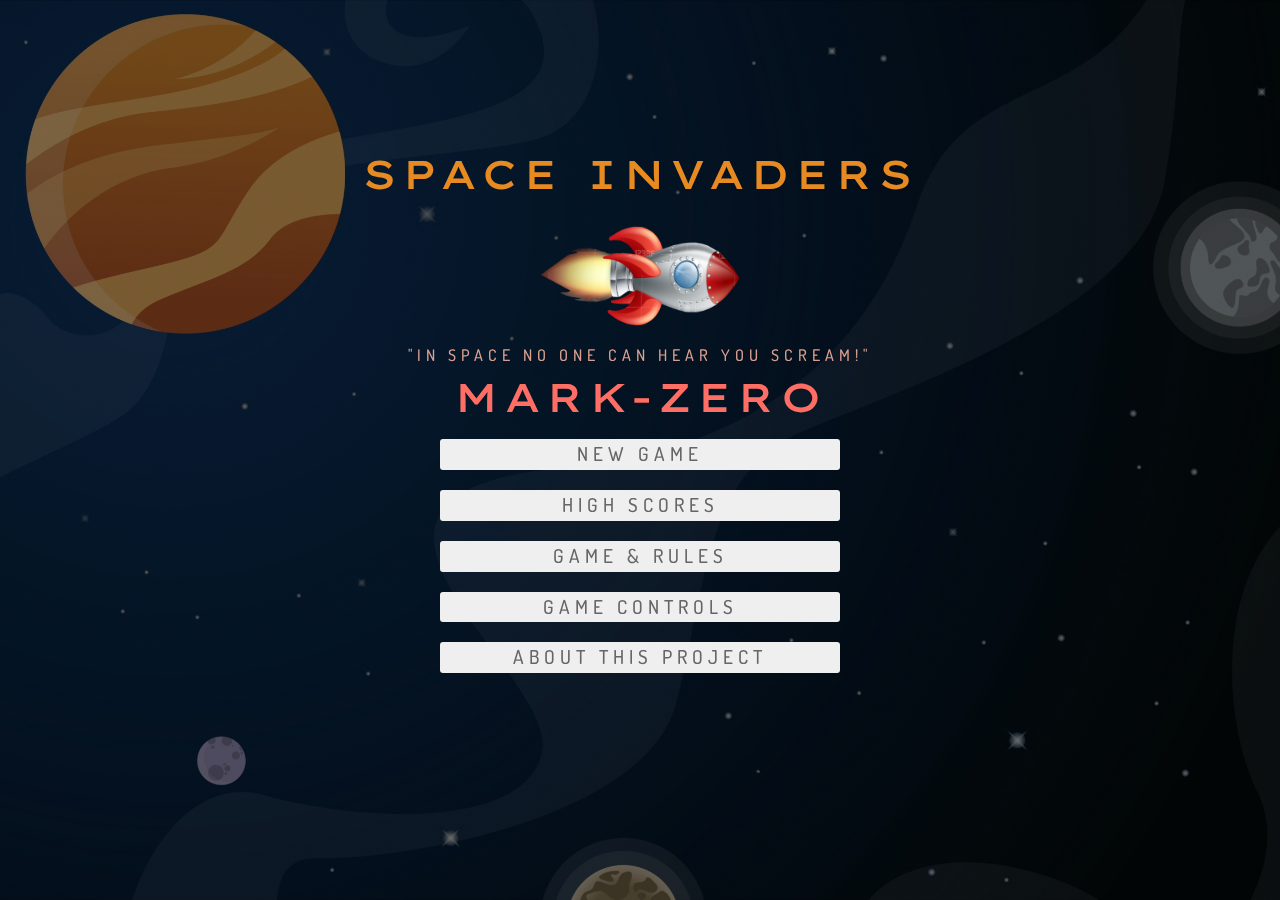
<file: index.html>
<!DOCTYPE html>
<html>

 		<!-- ============================================================================================== -->
		<!-- #region ==== H E A D ========================================================================= -->
  <head>
    <meta charset="utf-8" />


		<!-- #region ==== C S S  R E S O U R C E S ======================================================== -->
		<!-- Bootstrap -->
		<link rel="stylesheet" href="assets/css/bootstrap.min.css" />
		<!-- Font Awesome -->
		<link
		rel="stylesheet"
		href="https://use.fontawesome.com/releases/v5.13.0/css/all.css"
		integrity="sha384-Bfad6CLCknfcloXFOyFnlgtENryhrpZCe29RTifKEixXQZ38WheV+i/6YWSzkz3V"
		crossorigin="anonymous"
		/>
		<!-- Local css -->
		<link rel="stylesheet" type="text/css" href="assets/css/style.css" />

		<!-- #endregion -->

    <title>Space Invaders Mark-Zero</title>
  </head>

  		<!-- #endregion -->

  <body class="bg-image-1 bg-image-full">
    <div class="container-fluid w-100 no-gutters p-0">  <!-- ::::::::::::::: Bootstrap Container START :::: -->
		<!-- Github Pages did not update last commit so trying again -->
        <!-- ============================================================================================== -->
		<!-- #region ==== I N  G A M E  I N F O  B A R ==================================================== -->
		<div class="row no-gutters w-100 p-0 mx-auto game-info-bar">
			<div class="row no-gutters w-100 game-info-row-one">
			<div class="col-1"></div>
			<div class="col-10 mx-auto user-name"></div>
			<div class="col-1"></div>
			</div>
			<div class="row no-gutters w-100 txt-normal game-info-row-two">
			<div class="col-3"></div>
			<div class="col-3 score">SCORE <span>0</span></div>
			<div class="col-3 timer">
				NEXT LEVEL <span class="minute">00</span> :<span class="second">10</span>
			</div>
			<div class="col-3"></div>
			</div>
		</div>

		<!-- #endregion -->

        <!-- ============================================================================================== -->
		<!-- #region ==== C A N V A S ===================================================================== -->
		<div class="row no-gutters mx-auto w-100">
			<div class="col-12 d-none d-lg-block w-100">
			<canvas id="canvas-1"></canvas>
			</div>
		</div>

		<!-- #endregion -->
	
        <!-- ============================================================================================== -->
		<!-- #region ==== M A I N  M E N U ================================================================ -->
		<div class="main-menu menu closeMe">
			<h1>SPACE INVADERS<br /></h1>
			<div class="logo">
			<img
				src="assets/images/spaceship2_250x125.png"
				alt="Space Invaders Mark-Zero Logotype - A cartoony looking spaceship"
			/>
			</div>
			<h3>"In space no one can hear you scream!"</h3>
			<h1><span>MARK-ZERO</span></h1>
			<div><button class="open-form-button">New Game</button></div>
			<div><button class="high-scores-button">High Scores</button></div>
			<div><button class="game-info-button">Game & Rules</button></div>
			<div>
			<button class="game-instructions-button">Game controls</button>
			</div>
			<div>
			<button class="credits-info-button">About this project</button>
			</div>
		</div>

		<!-- #endregion -->

        <!-- ============================================================================================== -->
		<!-- #region ==== U S E R  N A M E  F O R M  ====================================================== -->
		<div class="closeMe normal-txt user-name-form">
			<form id="userNameForm">
			<label for="userName"
				><h2>Add a prefered User Name</h2>
				in the text field below and click the "Start!" button.</label
			><br />
			<input
				class="form-text-input"
				type="text"
				id="userName"
				name="userName"
				placeholder="User Name..."
				onchange="getUserNameAndStart()"
				required
			/>
			<br />
			<input
				class="button form-buttons start-game-button"
				type="submit"
				value="START!"
			/>
			</form>
			<button class="back-button form-buttons txt-small">
			Back to main menu
			</button>
		</div>

		<!-- #endregion -->

        <!-- ============================================================================================== -->
		<!-- #region ==== H I G H  S C O R E S ============================================================ -->
		<div class="closeMe normal-txt high-scores">
			<div class="high-scores-list"></div>
			<button class="back-button button txt-small">Back to main menu</button>
		</div>

		<!-- #endregion -->

        <!-- ============================================================================================== -->
		<!-- #region ==== G A M E  A N D  R U L E S ======================================================= -->
		<div class="normal-txt closeMe text-info-page game-info">
			<h1>GAME & RULES</h1>
			<h3>Space Invaders Mark-Zero</h3>
			<p>
			the game is about a small spaceship fighting obstacles and possibly
			enemies in a 2d environment. While the classical ”Space Invader”
			(Created by Tomohiro Nishikado 1978) had a bottom/up perspective, this
			version goes from the left side of the screen where the player can
			move a spaceship up and down (on the vertical axis).
			</p>
			<h2>"Game Over!"</h2>
			<h3>Don't get hit</h3>
			<p>
			From the right side of the screen obstacles and enemies are appearing
			and move towards the player. These obstacles appear in various random
			positions, directions, speed, size and appearance. The player has to
			avoid being struck by these enemy objects, or the game is over.
			</p>
			<h2>"Duck and Cover!"</h2>
			<h3>Passing enemy objects not hitting you</h3>
			<p>
			Each "enemy obstacle" passing the player and the game screen generates
			+1 game score.
			</p>
			<h2>Stand the test of time!</h2>
			<h3>About two minutes - To finish a level</h3>
			<p>
			To complete a level the player must stay alive until the Level timer
			(Counting down at the top of the game screen) reaches 0. Doing so
			grants the player +50 points to game score.
			</p>
			<div><button class="button back-button">Back to Main Menu</button></div>
		</div>

		<!-- #endregion -->

        <!-- ============================================================================================== -->
		<!-- #region ==== G A M E  C O N T R O L S ======================================================== -->
		<div class="normal-txt closeMe game-instructions">
			<h1>GAME CONTROLS</h1>
			<h3>Space Invaders Mark-Zero</h3>
			<br />
			<p>
			<span>Move UP</span> - Keyboard "Arrow up" or "W"
			<br />
			<span>Move DOWN</span> - Keyboard "Arrow down" or "S"
			</p>
			<p><span>Pause Game</span> - Keyboard "P"</p>
			<p><span>Game Menu</span> - Keyboard "Esc"</p>
			<div><button class="button back-button">Back to Main Menu</button></div>
		</div>

		<!-- #endregion -->
	
    	<!-- ============================================================================================== -->
		<!-- #region ==== I N  G A M E  M E N U =========================================================== -->
		<div class="in-game-menu menu closeMe">
			<h1>Game Menu</h1>
			<div><button class="resume-button">Resume (Esc)</button></div>
			<div><button class="reset-button">Restart Game</button></div>
			<div><button class="quit-button">Quit to Main Menu</button></div>
		</div>

		<!-- #endregion -->

    	<!-- ============================================================================================== -->
		<!-- #region ==== P A U S E  S C R E E N ========================================================== -->
      <div class="closeMe game-paused">
        <h1>GAME IS PAUSED</h1>
        <h3>Press "P" or "Esc" to continue.</h3>
	  </div>
	  
	  <!-- #endregion -->

    	<!-- ============================================================================================== -->
		<!-- #region ==== G A M E  O V E R  S C R E E N =================================================== -->
      	<div class="game-over closeMe">
			<h1>GAME OVER!</h1>
			<h3><span class="score"></span></h3>
			<div><button class="reset-button">New Game</button></div>
			<div><button class="quit-button">Quit to main menu</button></div>
		  </div>
		  
		  <!-- #endregion -->

    	<!-- ============================================================================================== -->
		<!-- #region ==== F I N I S H E D  L E V E L  S C R E E N ========================================= -->
      	<div class="level-clear normal-txt closeMe">
			<h1>Finished Level 1</h1>
			<h3><span class="score"></span></h3>
			<p>As for now, this is the complete game. Sorry!</p>
			<div><button class="reset-button">New Game</button></div>
			<div><button class="quit-button">Quit to main menu</button></div>
		  </div>
		  
		  <!-- #endregion -->

    	<!-- ============================================================================================== -->
		<!-- #region ==== L O A D  P A G E ================================================================ -->
      	<div class="load-page">
			<h1>LOADING GAME</h1>
			<h3>Please hold on</h3>
			<h2>
			Loading <span class="load-counter"></span> of
			<span class="total-to-load"></span>
			</h2>
		  </div>
		  
		  <!-- #endregion -->

		<!-- ============================================================================================== -->
		<!-- #region ==== S M A L L  S C R E E N  I N F O ================================================= -->
		<div class="d-block d-md-none normal-txt load-page">
			<!-- ....................................................... To small screen info .... -->
			<h2>Sorry! You need a wider screen to play!</h2>
			<p class="txt-normal">
			If you're on a mobile device, try and tilt your device to a horizontal
			position.
			</p>
		</div>

		<!-- #endregion -->
	
		<!-- ============================================================================================== -->
		<!-- #region ==== A B O U T  T H I S  P R O J E C T =============================================== -->
		<div class="normal-txt closeMe text-info-page credits-info">
			<div><button class="back-button">back to Main Menu</button></div>
			<iframe
			src="https://docs.google.com/document/d/e/2PACX-1vTjgjlMFTStshewv_yNAKXnGowZ9NNXeZduu1t0PPEqOHzTGAzQMq4y0y-bV5T9N5rBTHcHcwJ8hlvT/pub?embedded=true"
			></iframe>
		</div>

		<!-- #endregion -->
		
	</div> <!-- :::::::::::::::::::::::::::::::::::::::::::::::::::::::::::::: Bootstrap Container END :::: -->

		<!-- ============================================================================================== -->
		<!-- #region ==== J A V A   S C R I P T S ========================================================= -->
		<!-- JQuery -->
		<script src="assets/js/jquery-3.5.1.slim.min.js"></script>
		<!-- Popper -->
		<script
		src="https://cdn.jsdelivr.net/npm/popper.js@1.16.0/dist/umd/popper.min.js"
		integrity="sha384-Q6E9RHvbIyZFJoft+2mJbHaEWldlvI9IOYy5n3zV9zzTtmI3UksdQRVvoxMfooAo"
		crossorigin="anonymous"
		></script>
		<!-- Bootstrap -->
		<script src="assets/js/bootstrap.min.js"></script>
		<!-- Local scripts -->
		<script type="text/javascript" src="assets/js/preload.js"></script>
		<script type="text/javascript" src="assets/js/game.js"></script>
		<script type="text/javascript" src="assets/js/nav.js"></script>
		<!-- #endregion -->

  </body>
</html>
</file>
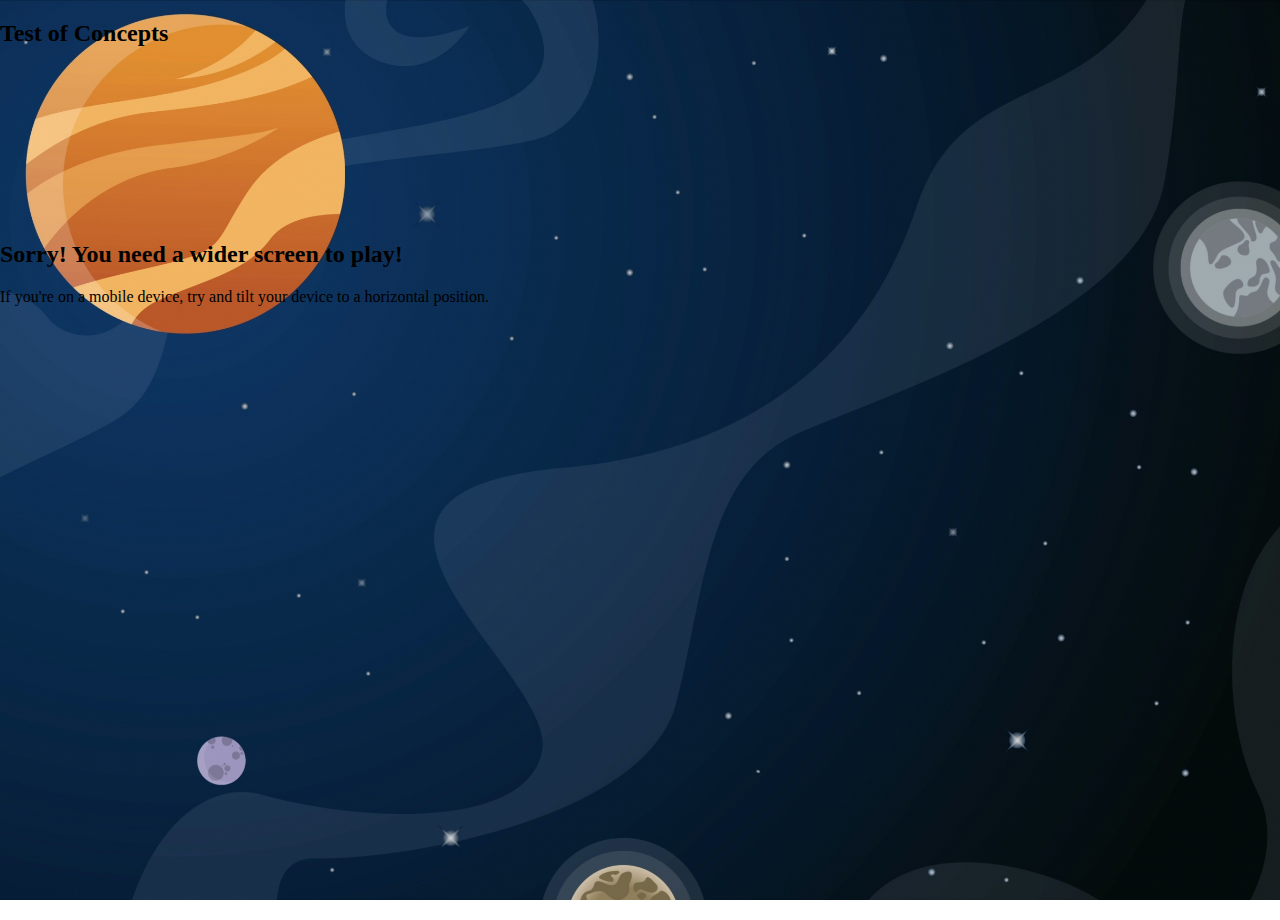
<file: index1.html>
<!-- @format -->

<!DOCTYPE html>
<html lang="en">
  <head>
    <meta charset="UTF-8" />
    <meta name="viewport" content="width=device-width, initial-scale=1.0" />

    <!-- ::::::::::::::::::::::::::::::::::::::: CSS RESOURCES ::::::::::::::::::::::::::::::::::::::: -->
    <!-- Bootstrap -->
    <link
      rel="stylesheet"
      href="https://stackpath.bootstrapcdn.com/bootstrap/4.5.0/css/bootstrap.min.css"
      integrity="sha384-9aIt2nRpC12Uk9gS9baDl411NQApFmC26EwAOH8WgZl5MYYxFfc+NcPb1dKGj7Sk"
      crossorigin="anonymous"
    />
    <!-- Local css -->
    <link rel="stylesheet" type="text/css" href="assets/css/style.css" />

    <title>A concept test</title>
  </head>

  <body class="bg-image-1 bg-image-full">
    <div class="container-xl no-gutters mx-auto">
      <header>
          <div class="row">
            <div class="col">
                <h2>Test of Concepts</h2>
                <div class="docReady"></div>
                <div class="winLoad"></div>
            </div>
          </div>
      </header>
    </div>
    
    <div class="container-xl no-gutters mx-auto">
      <main>
        <div class="row mx-auto">
          <div class="col-12 d-none d-lg-block my-2">
            <canvas class="playGround" id="playGround">
                <h2>Sorry! If you can see this message you need to use a web-browser supporting HTML5</h2>
            </canvas>
          </div>
          <div class="col-12 d-sm-block d-lg-none">
            <h2>Sorry! You need a wider screen to play!</h2>
            <p>If you're on a mobile device, try and tilt your device to a horizontal position.</p>

          </div>
        </div>
      </main>
    </div>

    <div class="container-xl no-gutters mx-auto">
      <footer>

      </footer>
    </div>

    <!-- ::::::::::::::::::::::::::::::::::::::: JAVASCRIPTS ::::::::::::::::::::::::::::::::::::::: -->
    <!-- JQuery -->
    <script
      src="https://code.jquery.com/jquery-3.5.1.slim.min.js"
      integrity="sha384-DfXdz2htPH0lsSSs5nCTpuj/zy4C+OGpamoFVy38MVBnE+IbbVYUew+OrCXaRkfj"
      crossorigin="anonymous"
    ></script>
    <!-- Popper -->
    <script
      src="https://cdn.jsdelivr.net/npm/popper.js@1.16.0/dist/umd/popper.min.js"
      integrity="sha384-Q6E9RHvbIyZFJoft+2mJbHaEWldlvI9IOYy5n3zV9zzTtmI3UksdQRVvoxMfooAo"
      crossorigin="anonymous"
    ></script>
    <!-- Bootstrap -->
    <script
      src="https://stackpath.bootstrapcdn.com/bootstrap/4.5.0/js/bootstrap.min.js"
      integrity="sha384-OgVRvuATP1z7JjHLkuOU7Xw704+h835Lr+6QL9UvYjZE3Ipu6Tp75j7Bh/kR0JKI"
      crossorigin="anonymous"
    ></script>
    <!-- Local scripts -->
    <script type="text/javascript" src="assets/js/main.js"></script>
  </body>
</html>
</file>
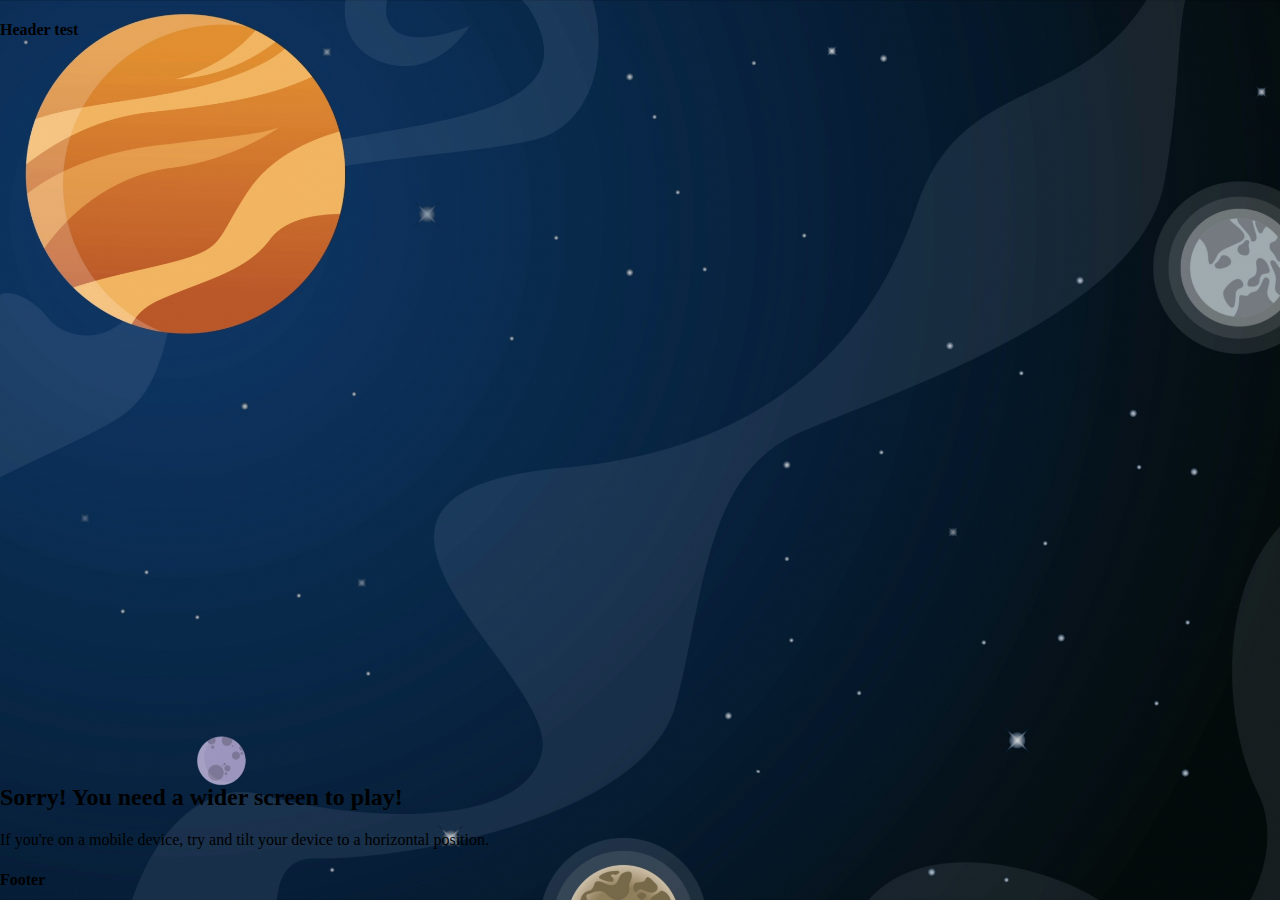
<file: index_old.html>
<!DOCTYPE html>
<html>

<head>
	<meta charset="utf-8" />

	<!-- ::::::::::::::::::::::::::::::::::::::: CSS RESOURCES ::::::::::::::::::::::::::::::::::::::: -->
	<!-- Bootstrap -->
	<link rel="stylesheet" href="https://stackpath.bootstrapcdn.com/bootstrap/4.5.0/css/bootstrap.min.css"
		integrity="sha384-9aIt2nRpC12Uk9gS9baDl411NQApFmC26EwAOH8WgZl5MYYxFfc+NcPb1dKGj7Sk" crossorigin="anonymous" />
	<!-- Local css -->
	<link rel="stylesheet" type="text/css" href="assets/css/style.css" />
	<title>Test</title>
</head>

<body class="bg-image-1 bg-image-full">
	
    <div class="container-xl no-gutters mx-auto"> <!-- ................................ Bootstrap Container START .... -->

		<header class="row mx-auto">
			<div class="col">
				<h4>Header test</h4>
			</div>
		</header>
		
		<main>

			<div class="row d-none d-lg-flex flex-row mx-auto justify-content-center">
				<div class="game-info-bar mx-auto" id="player-user-name">Username</div> <!-- Player userName -->
				<div class="game-info-bar mx-auto" id="start-button">
					<button>Start Game!</button><span class="pl-3"></span> <!-- Start/Pause Button -->
				</div>
				<div class="game-info-bar mx-auto" id="game-menu">Menu button</div>
			</div>



			<div class="row mx-auto">
				<div class="col-12 d-none d-lg-block my-2">
					<canvas id="canvas" width="1000" height="700">
						<h2>Sorry! You need a web-browser compatible with HTML5 to play!</h2>
						<p>List of such Browsers</p> <!-- TODO: Update list of browsers compatible -->

					</canvas> <!--Canvas -->
				</div>
				<div class="col-12 d-sm-block d-lg-none"> <!-- To small screen info --> <!-- TODO: Pause if screen gets to small during active game -->
					<h2>Sorry! You need a wider screen to play!</h2>
					<p>If you're on a mobile device, try and tilt your device to a horizontal position.</p>
				</div>
			</div>
		</main>

		<footer class="row">
			<div class="col">
				<h4>Footer</h4>
			</div>
		</footer>
	
    </div> <!-- ......................................................................... Bootstrap Container END .... -->

	<!-- ............................................................................................ JAVASCRIPTS .... -->
	<!-- JQuery -->
	<script src="https://code.jquery.com/jquery-3.5.1.slim.min.js"
		integrity="sha384-DfXdz2htPH0lsSSs5nCTpuj/zy4C+OGpamoFVy38MVBnE+IbbVYUew+OrCXaRkfj" crossorigin="anonymous">
	</script>
	<!-- Popper -->
	<script src="https://cdn.jsdelivr.net/npm/popper.js@1.16.0/dist/umd/popper.min.js"
		integrity="sha384-Q6E9RHvbIyZFJoft+2mJbHaEWldlvI9IOYy5n3zV9zzTtmI3UksdQRVvoxMfooAo" crossorigin="anonymous">
	</script>
	<!-- Bootstrap -->
	<script src="https://stackpath.bootstrapcdn.com/bootstrap/4.5.0/js/bootstrap.min.js"
		integrity="sha384-OgVRvuATP1z7JjHLkuOU7Xw704+h835Lr+6QL9UvYjZE3Ipu6Tp75j7Bh/kR0JKI" crossorigin="anonymous">
	</script>
	<!-- Local scripts -->
	<script type="text/javascript" src="assets/js/main.js"></script>

</body>

</html>
</file>
<file: assets/css/style.css>
/* ======================================================================================= */
/* ===== IMPORTED FONTS (Google fonts) =================================================== */
@import url('https://fonts.googleapis.com/css2?family=Dosis:wght@200;300;400;500;600;700;800&family=Lexend+Tera&family=Open+Sans+Condensed:ital,wght@0,300;0,700;1,300&display=swap');

/* ======================================================================================= */
/* ==== STANDARD ELEMENTS ================================================================ */
html, body  {
    margin: 0;
    padding: 0;
    position: relative;
    width: 100%;
    height: 100%;
    font-size: 100%;
}

/* ======================================================================================= */
/* ==== TEXT STYLES ====================================================================== */
h1 {
    font-family: "Lexend Tera", sans-serif;
    color: #e78a21;
    letter-spacing: 5px;
}

h1 span {
    color: #ff6e64;
}

h3 {
    font-family: "Dosis", sans-serif;
    text-transform: uppercase;
    font-size: 1em;
    color: #db9f8f;
    letter-spacing: 5px;
}

.normal-txt {
    font-family: "Dosis", sans-serif;
    font-weight: 500;
    text-transform: uppercase;
    letter-spacing: 5px;
    color: #ffffff;
}

.txt-small {
    font-size: 0.8em;
}

.txt-normal {
    font-size: 1em;
}

.txt-large {
    font-size: 1.2em;
}

/* ======================================================================================= */
/* ==== REUSABLE GENERAL PURPOSE ========================================================= */

/* **** FULL SCREEN OVERLAY - TRANSPARENT **** */
.closeMe {
    display: none;
    position: absolute;
    z-index: 5;
    width: 100%;
    height: 100%;
    padding-top: 150px;
    background-color: rgba(0,0,0,.5);
    text-align: center;
}

/* **** FULL SCREEN OVERLAY - BLACK **** */
.load-page {
    display: block;
    position: absolute;
    z-index: 10;
    width: 100%;
    height: 100%;
    padding-top: 300px;
    background-color: #000000;
    text-align: center;
}

/* **** TEXT INFO  **** */
.text-info-page {
    z-index: 15;
    padding-top: 50px;
    overflow: auto;
}

.text-info-page p {
    width: 75%;
    margin: auto;
    padding: 20px 0;
    text-align: justify;
}

.justify-center {
    text-align: center;
}

.text-info-page p span {
    color: #e78a21;
}

.text-info-page h6{
    padding-top: 20px;
}



.text-info-page button {
    width: 75%;
    margin-top: 20px;
}

/* **** BUTTONS **** */
button, .button {
    font-family: "Dosis", sans-serif;
    font-weight: 500;
    text-transform: uppercase;
    letter-spacing: 5px;
    font-size: 1.2em;
    border-radius: 3px;
    border: none;
    color: #666666;
}

button:hover {
    background-color: #c39853;
    color: #434343;
}

.button:hover {
    background-color: #c39853;
    color: #434343;
}

/* ======================================================================================= */
/* ==== BACKGROUND IMAGES ================================================================ */
.bg-image-1 {
    background-image: url(../images/bg-space-2560x1700.jpg);
}

.bg-image-full {
    background-repeat: no-repeat;
    background-position: left center;
    background-size: cover;
    min-height: 100vh;
}

/* ======================================================================================= */
/* ==== CANVAS =========================================================================== */
#canvas-1 {
    margin: 0;
    height: 100%;
    position: fixed;
    width: 100%;
    background-color: transparent;
    border: none;

}

/* ======================================================================================= */
/* ==== MENU ======================================================================== */
.menu {
    margin: auto;
    text-align: center;
    justify-content: center;
}

.menu div button {
    width: 400px;
    margin: 10px 0;
}

.logo {
    text-align: center;
}

.logo img {
    max-width: 200px;
    padding: 20px 0;
}

.user-name-form form input {
    width: 300px;
    margin: 10px 0;
}

/* ======================================================================================= */
/* ==== IN GAME INFO BAR ================================================================= */
.game-info-bar {
    display: none;
    position: absolute;
    z-index: 5;
    text-align: center;
    height: 50px;
    padding: 10px 0px;
    color: #ffffff;
    background-color: rgba(0,0,0,.5);
}

.game-info-row-one {
    height: 20px;
    padding-bottom: 5px;
}

.game-info-row-two {
    height: 30px;
    padding-bottom: 5px;
}

/* **** USER NAME ************************ */
.user-name {
    text-transform: uppercase;
    font-size: 0.7em;
}

.user-name span {
    position: relative;
    top: 1px;
    color: #ff6e64;
    font-size: 1.3em;
    font-weight: 600;
}

/* **** SCORE ***************************** */
.score {
    text-align: center;
}

.score span {
    position: relative;
    top: 2px;
    padding-left: 5px;
    font-size: 1.4em;
    color: #ff6e64;
}

/* **** TIMER ***************************** */
.timer {
    text-align: center;
}

.timer span {
    position: relative;
    top: 2px;
    padding-left: 5px;
    padding-left: 5px;
    font-size: 1.4em;
    color: #ff6e64;
}

/* ======================================================================================= */
/* ==== GAME PAUSED SCREEN ================================================================ */



/* ========================================================================================== */
/* ==== MEDIA QUERYS ======================================================================== */


@media screen and (max-width: 768px) {
    
    .text-info-page {
        background-color: #000000;
    }
  
}
</file>
